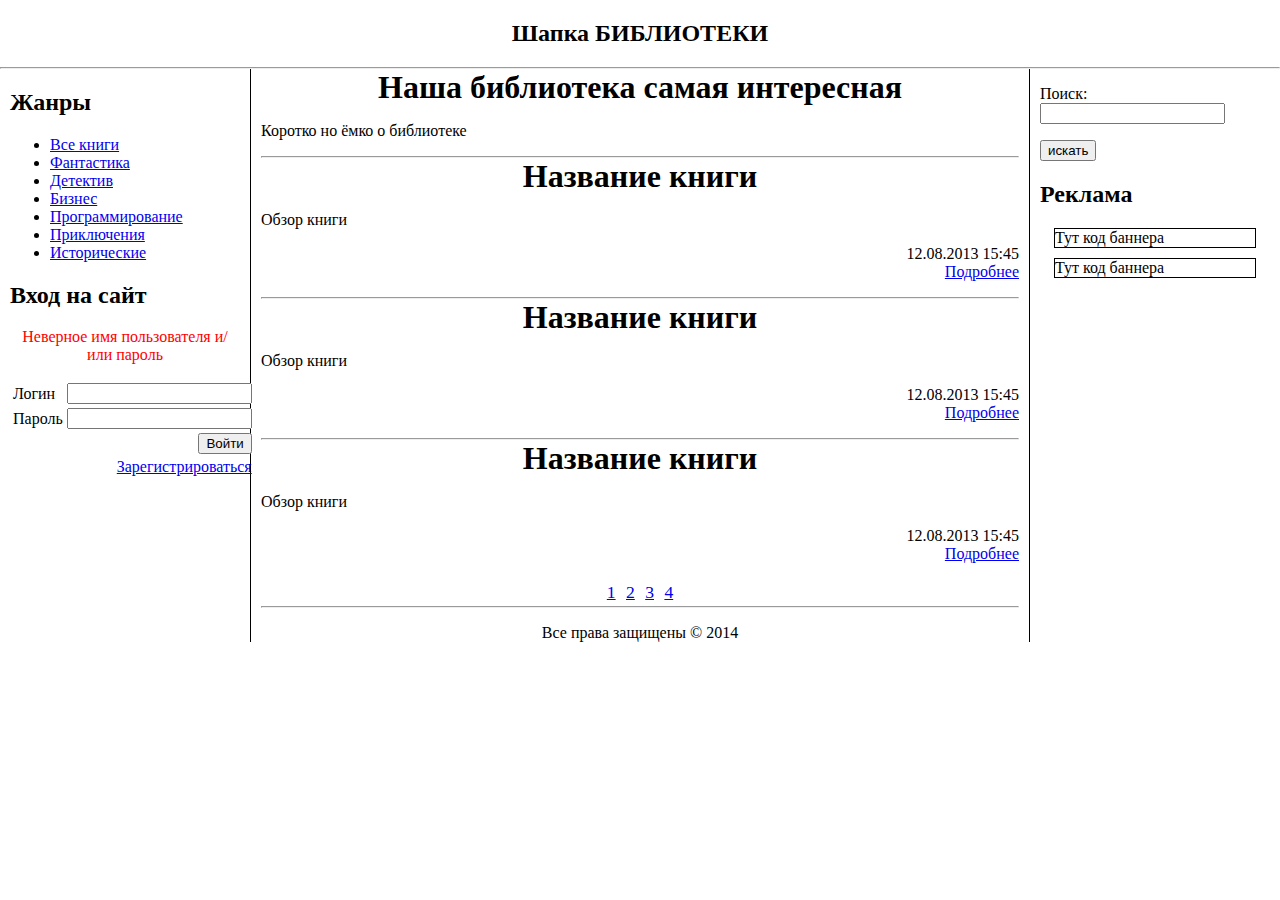
<file: index.html>
﻿<!DOCTYPE html PUBLIC "-//W3C//DTD XHTML 1.1//EN"  "http://www.w3.org/TR/xhtml11/DTD/xhtml11.dtd">

<html xmlns="http://www.w3.org/1999/xhtml">

<head>    
    <meta http-equiv="Content-Type" content="text/html; charset=utf-8"></meta>
    <title>BIBLIOTEKA</title>
    <meta name="description" content="Описание" />
    <meta name="keywords" content="ключевые слова" />
    <link rel="stylesheet" href="css/main.css" charset="utf-8" />
</head>
 
 
 
<body>
    <div id="content">
        <div id="header">
            <h2>Шапка БИБЛИОТЕКИ</h2>
        </div>
    </div>
    <hr />
    <div id="maincontent">
        <div id="left">
            <h2>Жанры</h2>
            <ul>
                <li>
                    <a href="#">Все книги</a>                    
                </li>
                <li>
                    <a href="#">Фантастика</a>                    
                </li>
                <li>
                    <a href="#">Детектив</a>
                </li>
                <li>
                    <a href="#">Бизнес</a>
                </li>
                <li>
                    <a href="#">Программирование</a>
                </li>
                <li>
                    <a href="#">Приключения</a>
                </li>
                <li>
                    <a href="#">Исторические</a>
                </li>
            </ul>
            <h2>Вход на сайт</h2>
            <p class="message">Неверное имя пользователя и/или пароль</p>
            
            <form name="auth" action="#" method="post">
                <table>
                    <tr>
                        <td>Логин</td>
                        <td>
                            <input type="text" name="login"/>
                        </td>
                    </tr>
                    <tr>
                        <td>Пароль</td>
                        <td>
                            <input type="password" name="password"/>
                        </td>
                    </tr>
                    <tr>
                        <td colspan="2" align="right">
                            <input type="submit" name="auth" value="Войти"/>
                        </td>
                    </tr>
                    <tr>
                        <td colspan="2" align="right">
                            <a href="#">Зарегистрироваться</a>
                        </td>
                    </tr>
                </table>
            </form>
            
        </div>
        <div id="right">
            <form name="search" action="#" method="get">
                <p>
                    Поиск: <input type="text" name="words" />
                </p>
                <p>
                    <input type="submit" name="search" value="искать" />
                </p>
            </form>
            <h2>Реклама</h2>
            <div class="banner">Тут код баннера</div>
            <div class="banner">Тут код баннера</div>            
            
        </div>
        <div id="center">
            <h1>Наша библиотека самая интересная</h1>
            <p>Коротко но ёмко о библиотеке</p>
            <hr />
            <div class="article">
                <h1>Название книги</h1>
                <p>Обзор книги</p>
                <p class="right">
                    <span>12.08.2013 15:45</span>
                    <br />
                    <a href="#">Подробнее</a>
                </p>
            </div>  
            <hr />
            <div class="article">
                <h1>Название книги</h1>
                <p>Обзор книги</p>
                <p class="right">
                    <span>12.08.2013 15:45</span>
                    <br />
                    <a href="#">Подробнее</a>
                </p>
            </div> 
            <hr />
            <div class="article">
                <h1>Название книги</h1>
                <p>Обзор книги</p>
                <p class="right">
                    <span>12.08.2013 15:45</span>
                    <br />
                    <a href="#">Подробнее</a>
                </p>
            </div> 
            <div id="pagination">
                <p>
                    <a href="#">1</a>
                    <a href="#">2</a>
                    <a href="#">3</a>
                    <a href="#">4</a>
                </p>
            </div>
            <div class="clear"></div>
            <hr />
            <div id="footer">
                <p>Все права защищены &copy; 2014</
            </div>
        </div>     
        
        
        
    </div>
    
</body>
     
 
</html>
</file>
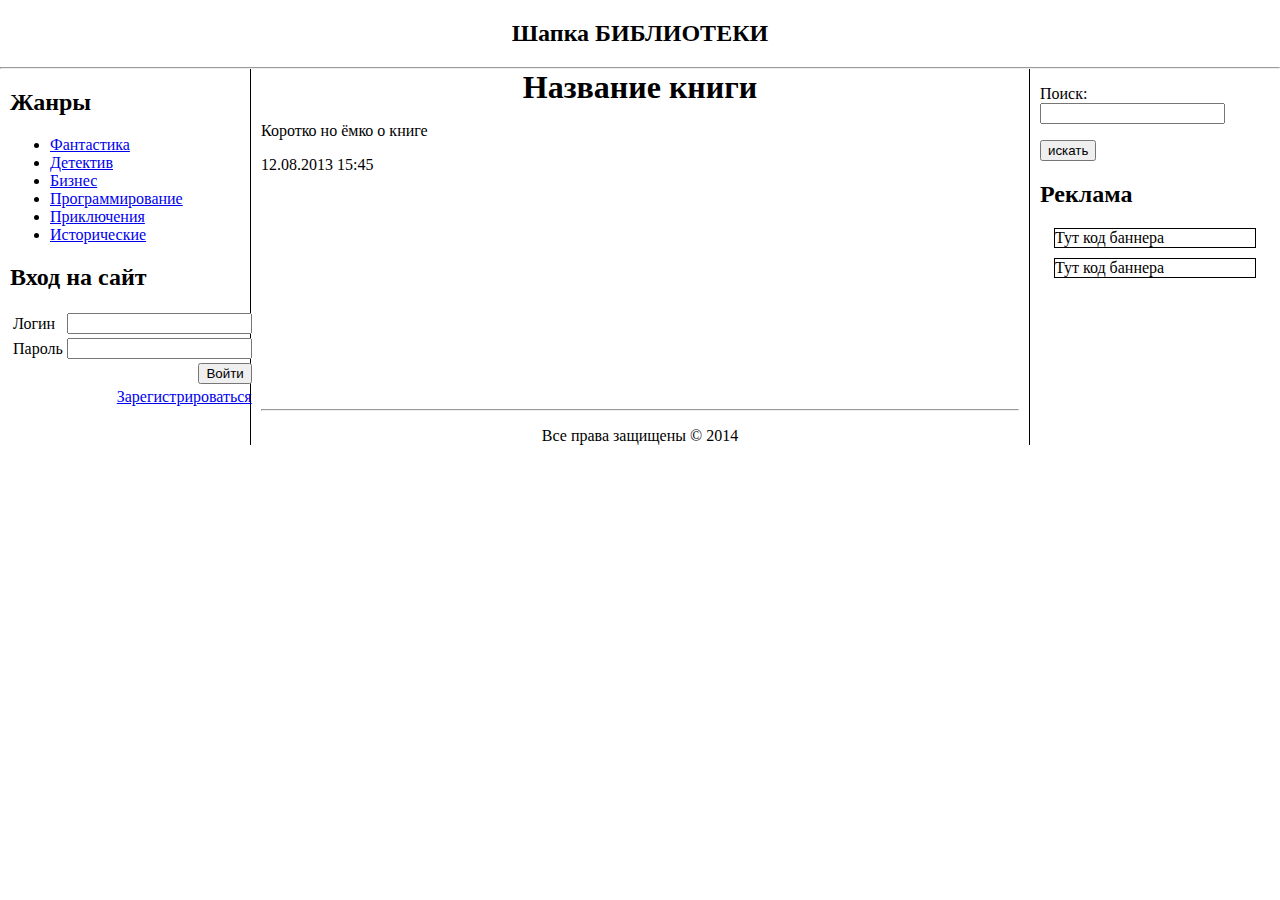
<file: article.html>
<!DOCTYPE html PUBLIC "-//W3C//DTD XHTML 1.1//EN"  "http://www.w3.org/TR/xhtml11/DTD/xhtml11.dtd">

<html xmlns="http://www.w3.org/1999/xhtml">
<head>    
    <meta http-equiv="Content-Type" content="text/html; charset=utf-8"></meta>
    <title>BIBLIOTEKA</title>
    <meta name="description" content="Описание" />
    <meta name="keywords" content="ключевые слова" />
    <link rel="stylesheet" href="css/main.css" charset="utf-8" />
</head>
 
<body>
    <div id="content">
        <div id="header">
            <h2>Шапка БИБЛИОТЕКИ</h2>
        </div>
    </div>
    <hr />
    <div id="maincontent">
        <div id="left">
            <h2>Жанры</h2>
            <ul>
                <li>
                    <a href="#">Фантастика</a>                    
                </li>
                <li>
                    <a href="#">Детектив</a>
                </li>
                <li>
                    <a href="#">Бизнес</a>
                </li>
                <li>
                    <a href="#">Программирование</a>
                </li>
                <li>
                    <a href="#">Приключения</a>
                </li>
                <li>
                    <a href="#">Исторические</a>
                </li>
            </ul>
            <h2>Вход на сайт</h2>
            <form name="auth" action="#" method="post">
                <table>
                    <tr>
                        <td>Логин</td>
                        <td>
                            <input type="text" name="login"/>
                        </td>
                    </tr>
                    <tr>
                        <td>Пароль</td>
                        <td>
                            <input type="password" name="password"/>
                        </td>
                    </tr>
                    <tr>
                        <td colspan="2" align="right">
                            <input type="submit" name="auth" value="Войти"/>
                        </td>
                    </tr>
                    <tr>
                        <td colspan="2" align="right">
                            <a href="#">Зарегистрироваться</a>
                        </td>
                    </tr>
                </table>
            </form>
            
        </div>
        <div id="right">
            <form name="search" action="#" method="get">
                <p>
                    Поиск: <input type="text" name="words" />
                </p>
                <p>
                    <input type="submit" name="search" value="искать" />
                </p>
            </form>
            <h2>Реклама</h2>
            <div class="banner">Тут код баннера</div>
            <div class="banner">Тут код баннера</div>            
            
        </div>
        <div id="center">
            <div class="article">
                <h1>Название книги</h1>
                <p>Коротко но ёмко о книге</p>
                
                <p>
                    <span>12.08.2013 15:45</span>
                </p>
            </div>  
                
            <div class="clear"></div>
            <hr />
            <div id="footer">
                <p>Все права защищены &copy; 2014</
            </div>
        </div>     
        
        
        
    </div>
    
</body>
    


</html>
</file>
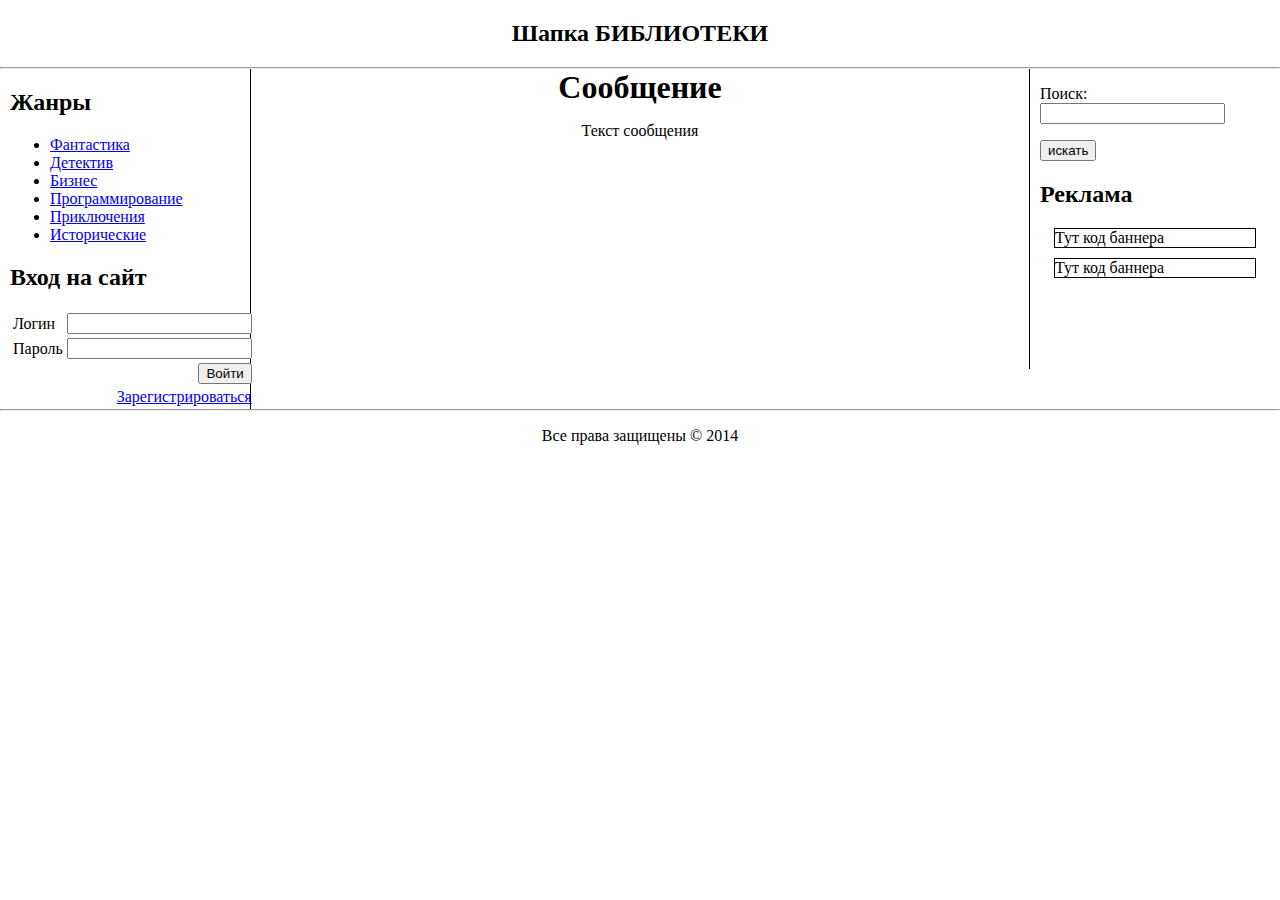
<file: message.html>
<!DOCTYPE html PUBLIC "-//W3C//DTD XHTML 1.1//EN"  "http://www.w3.org/TR/xhtml11/DTD/xhtml11.dtd">

<html xmlns="http://www.w3.org/1999/xhtml">

<head>    
    <meta http-equiv="Content-Type" content="text/html; charset=utf-8"></meta>
    <title>BIBLIOTEKA</title>
    <meta name="description" content="Описание" />
    <meta name="keywords" content="ключевые слова" />
    <link rel="stylesheet" href="css/main.css" charset="utf-8" />
</head>
 
<body>
    <div id="content">
        <div id="header">
            <h2>Шапка БИБЛИОТЕКИ</h2>
        </div>
    </div>
    <hr />
    <div id="maincontent">
        <div id="left">
            <h2>Жанры</h2>
            <ul>
                <li>
                    <a href="#">Фантастика</a>                    
                </li>
                <li>
                    <a href="#">Детектив</a>
                </li>
                <li>
                    <a href="#">Бизнес</a>
                </li>
                <li>
                    <a href="#">Программирование</a>
                </li>
                <li>
                    <a href="#">Приключения</a>
                </li>
                <li>
                    <a href="#">Исторические</a>
                </li>
            </ul>
            <h2>Вход на сайт</h2>
            <form name="auth" action="#" method="post">
                <table>
                    <tr>
                        <td>Логин</td>
                        <td>
                            <input type="text" name="login"/>
                        </td>
                    </tr>
                    <tr>
                        <td>Пароль</td>
                        <td>
                            <input type="password" name="password"/>
                        </td>
                    </tr>
                    <tr>
                        <td colspan="2" align="right">
                            <input type="submit" name="auth" value="Войти"/>
                        </td>
                    </tr>
                    <tr>
                        <td colspan="2" align="right">
                            <a href="#">Зарегистрироваться</a>
                        </td>
                    </tr>
                </table>
            </form>
            
        </div>
        <div id="right">
            <form name="search" action="#" method="get">
                <p>
                    Поиск: <input type="text" name="words" />
                </p>
                <p>
                    <input type="submit" name="search" value="искать" />
                </p>
            </form>
            <h2>Реклама</h2>
            <div class="banner">Тут код баннера</div>
            <div class="banner">Тут код баннера</div>            
            
        </div>
        <div id="center">
            <h1>Сообщение</h1>
            <div id="message">
                <p>Текст сообщения</p>
            </div> 
                
                
                
                
         </div>       
            <div class="clear"></div>
            <hr />
            <div id="footer">
                <p>Все права защищены &copy; 2014</
            </div>
        </div>     
        
        
        
    </div>
    
</body>
    
  

</html>
</file>
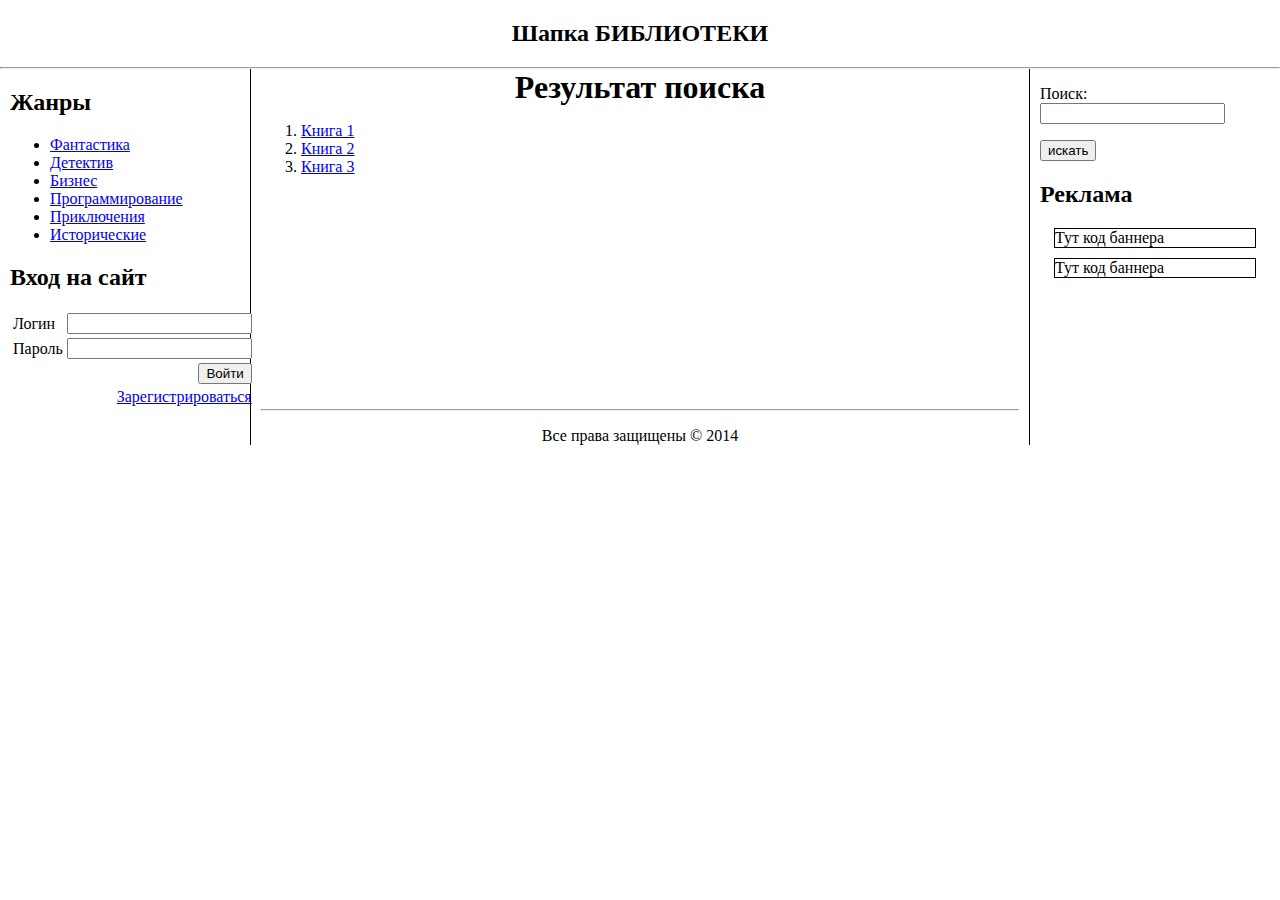
<file: search.html>
<!DOCTYPE html PUBLIC "-//W3C//DTD XHTML 1.1//EN"  "http://www.w3.org/TR/xhtml11/DTD/xhtml11.dtd">

<html xmlns="http://www.w3.org/1999/xhtml">

<head>    

<meta content='text/html; charset=UTF-8' http-equiv='Content-Type'/></meta>

    <title>Библиотека</title>
    <meta name="description" content="Описание" />
    <meta name="keywords" content="ключевые слова" />
    <link rel="stylesheet" href="css/main.css" charset="utf-8" />
</head>
 
<body>
    <div id="content">
        <div id="header">
            <h2>Шапка БИБЛИОТЕКИ</h2>
        </div>
    </div>
    <hr />
    <div id="maincontent">
        <div id="left">
            <h2>Жанры</h2>
            <ul>
                <li>
                    <a href="#">Фантастика</a>                    
                </li>
                <li>
                    <a href="#">Детектив</a>
                </li>
                <li>
                    <a href="#">Бизнес</a>
                </li>
                <li>
                    <a href="#">Программирование</a>
                </li>
                <li>
                    <a href="#">Приключения</a>
                </li>
                <li>
                    <a href="#">Исторические</a>
                </li>
            </ul>
            <h2>Вход на сайт</h2>
            <form name="auth" action="#" method="post">
                <table>
                    <tr>
                        <td>Логин</td>
                        <td>
                            <input type="text" name="login"/>
                        </td>
                    </tr>
                    <tr>
                        <td>Пароль</td>
                        <td>
                            <input type="password" name="password"/>
                        </td>
                    </tr>
                    <tr>
                        <td colspan="2" align="right">
                            <input type="submit" name="auth" value="Войти"/>
                        </td>
                    </tr>
                    <tr>
                        <td colspan="2" align="right">
                            <a href="#">Зарегистрироваться</a>
                        </td>
                    </tr>
                </table>
            </form>
            
        </div>
        <div id="right">
            <form name="search" action="#" method="get">
                <p>
                    Поиск: <input type="text" name="words" />
                </p>
                <p>
                    <input type="submit" name="search" value="искать" />
                </p>
            </form>
            <h2>Реклама</h2>
            <div class="banner">Тут код баннера</div>
            <div class="banner">Тут код баннера</div>            
            
        </div>
        <div id="center">
            <h1>Результат поиска</h1>
            <ol>
                <li>
                    <a href="#">Книга 1</a> 
                </li>
                <li>
                    <a href="#">Книга 2</a> 
                </li>
                <li>
                    <a href="#">Книга 3</a> 
                </li>
            </ol>
            
            
            <div class="clear"></div>
            <hr />
            <div id="footer">
                <p>Все права защищены &copy; 2014</
            </div>
        </div>     
        
        
        
    </div>
    
</body>
    

</html>
</file>
<file: css/main.css>
/*
To change this license header, choose License Headers in Project Properties.
To change this template file, choose Tools | Templates
and open the template in the editor.
*/
/* 
    Created on : 04.02.2014, 16:42:43
    Author     : User
*/

body {
    margin: 0;
    padding: 0;
}

.clear{
    clear: both;
}

.right{
    text-align: right;
}

#header h2 {
    text-align: center;
}

#left, #right {
    min-height: 300px;
    padding: 0 10px;
    width: 230px;
}

#left {
    border-right: 1px solid #000;
    float: left;
}

#right {
    border-left: 1px solid #000;
    float: right;
}

#center {
    border-left: 1px solid #000;
    border-right: 1px solid #000;
    margin: 0 250px;
    padding: 0 10px;
}

#center h1 {
    margin: 0;
    text-align: center;
}

hr {
    margin: 0;
}

.banner{
    border: 1px solid #000;
    margin: 10px auto 0;
    width: 200px;
}

#footer p {
    text-align: center;
}

#pagination p {
    font-size: 110%;
    margin: 0;
    text-align: center;
}

#pagination a{
    display: inline-block;
    padding: 3px;
}

reg table {
    margin: 0 auto;
}

.message {
    color: #f00;
    text-align: center;
}

#message p {
    text-align: center;
}
</file>
